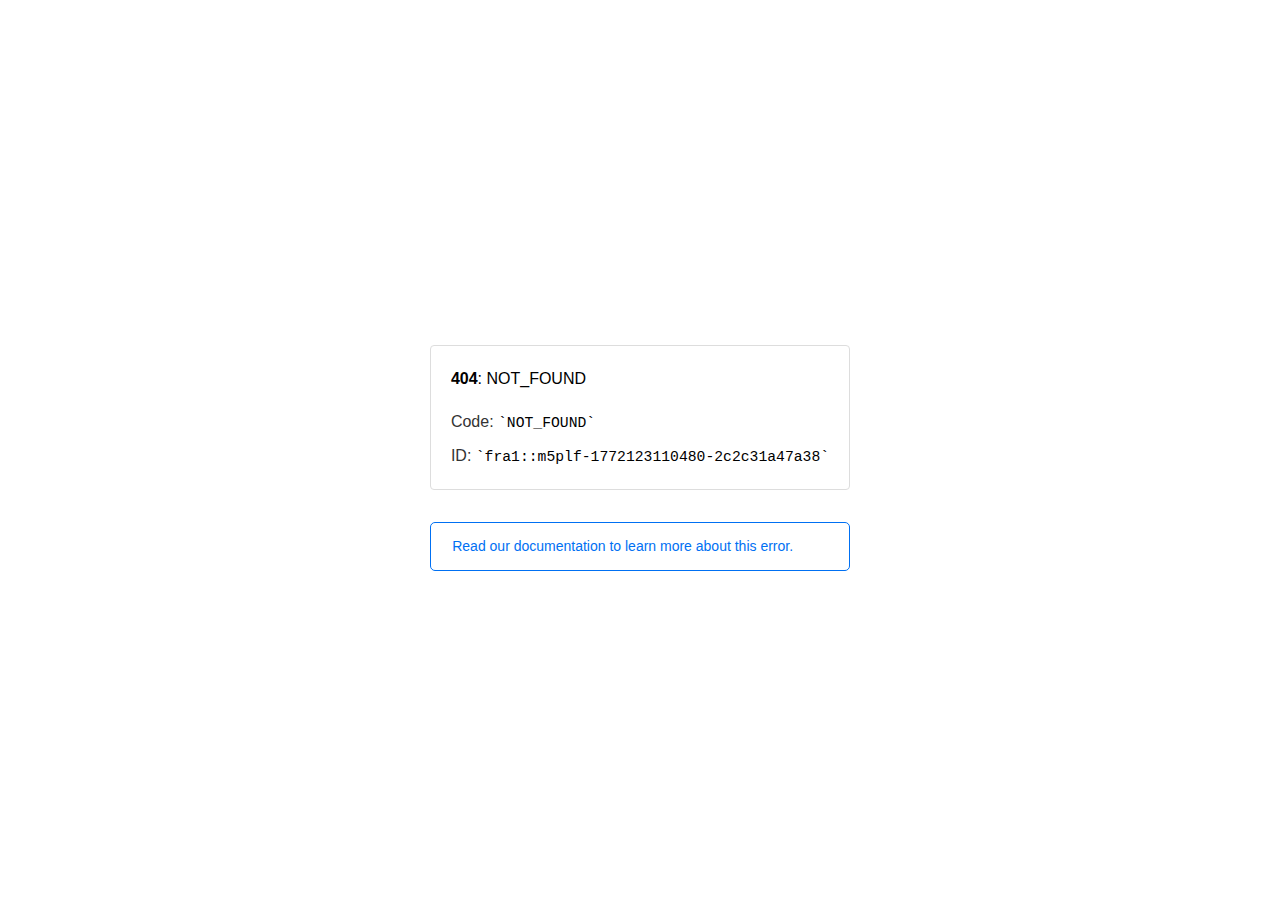
<file: images/image3671.html>
<!doctype html><html lang=en><meta charset=utf-8><meta name=viewport content="width=device-width,initial-scale=1"><meta name=theme-color content=#000><title>404: NOT_FOUND</title><style>html{font-size:62.5%;box-sizing:border-box;height:-webkit-fill-available}*,::after,::before{box-sizing:inherit}body{font-family:sf pro text,sf pro icons,helvetica neue,helvetica,arial,sans-serif;font-size:1.6rem;line-height:1.65;word-break:break-word;font-kerning:auto;font-variant:normal;-webkit-font-smoothing:antialiased;-moz-osx-font-smoothing:grayscale;text-rendering:optimizeLegibility;hyphens:auto;height:100vh;height:-webkit-fill-available;max-height:100vh;max-height:-webkit-fill-available;margin:0}::selection{background:#79ffe1}::-moz-selection{background:#79ffe1}a{cursor:pointer;color:#0070f3;text-decoration:none;transition:all .2s ease;border-bottom:1px solid #0000}a:hover{border-bottom:1px solid #0070f3}ul{padding:0;margin-left:1.5em;list-style-type:none}li{margin-bottom:10px}ul li:before{content:'\02013'}li:before{display:inline-block;color:#ccc;position:absolute;margin-left:-18px;transition:color .2s ease}code{font-family:Menlo,Monaco,Lucida Console,Liberation Mono,DejaVu Sans Mono,Bitstream Vera Sans Mono,Courier New,monospace,serif;font-size:.92em}code:after,code:before{content:'`'}.container{display:flex;justify-content:center;flex-direction:column;min-height:100%}main{max-width:80rem;padding:4rem 6rem;margin:auto}ul{margin-bottom:32px}.error-title{font-size:2rem;padding-left:22px;line-height:1.5;margin-bottom:24px}.error-title-guilty{border-left:2px solid #ed367f}.error-title-innocent{border-left:2px solid #59b89c}@media(max-width:500px){.owner-error{display:none}}main p{color:#333}.devinfo-container{border:1px solid #ddd;border-radius:4px;padding:2rem;display:flex;flex-direction:column;margin-bottom:32px}.error-code{margin:0;font-size:1.6rem;color:#000;margin-bottom:1.6rem}.devinfo-line{color:#333}.devinfo-line code,code,li{color:#000}.devinfo-line:not(:last-child){margin-bottom:8px}.docs-link,.contact-link{font-weight:500}header,footer,footer a{display:flex;justify-content:center;align-items:center}header,footer{min-height:100px;height:100px}header{border-bottom:1px solid #eaeaea}header h1{font-size:1.8rem;margin:0;font-weight:500}header p{font-size:1.3rem;margin:0;font-weight:500}.header-item{display:flex;padding:0 2rem;margin:2rem 0;text-decoration:line-through;color:#999}.header-item.active{color:#ff0080;text-decoration:none}.header-item.first{border-right:1px solid #eaeaea}.header-item-content{display:flex;flex-direction:column}.header-item-icon{margin-right:1rem;margin-top:.6rem}footer{border-top:1px solid #eaeaea}footer a{color:#000}footer a:hover{border-bottom-color:#0000}footer svg{margin-left:.8rem}.note{padding:8pt 16pt;border-radius:5px;border:1px solid #0070f3;font-size:14px;line-height:1.8;color:#0070f3}@media(max-width:500px){.devinfo-container .devinfo-line code{margin-top:.4rem}.devinfo-container .devinfo-line:not(:last-child){margin-bottom:1.6rem}.devinfo-container{margin-bottom:0}header{flex-direction:column;height:auto;min-height:auto;align-items:flex-start}.header-item.first{border-right:none;margin-bottom:0}main{padding:1rem 2rem}body{font-size:1.4rem;line-height:1.55}footer{display:none}.note{margin-top:16px}}</style><div class=container><main><p class=devinfo-container><span class=error-code><strong>404</strong>: NOT_FOUND</span>
<span class=devinfo-line>Code: <code>NOT_FOUND</code></span>
<span class=devinfo-line>ID: <code>fra1::m5plf-1772123110480-2c2c31a47a38</code></p><a href=https://vercel.com/docs/errors/NOT_FOUND class=owner-error><div class=note>Read our documentation to learn more about this error.</div></a></main></div>
</file>
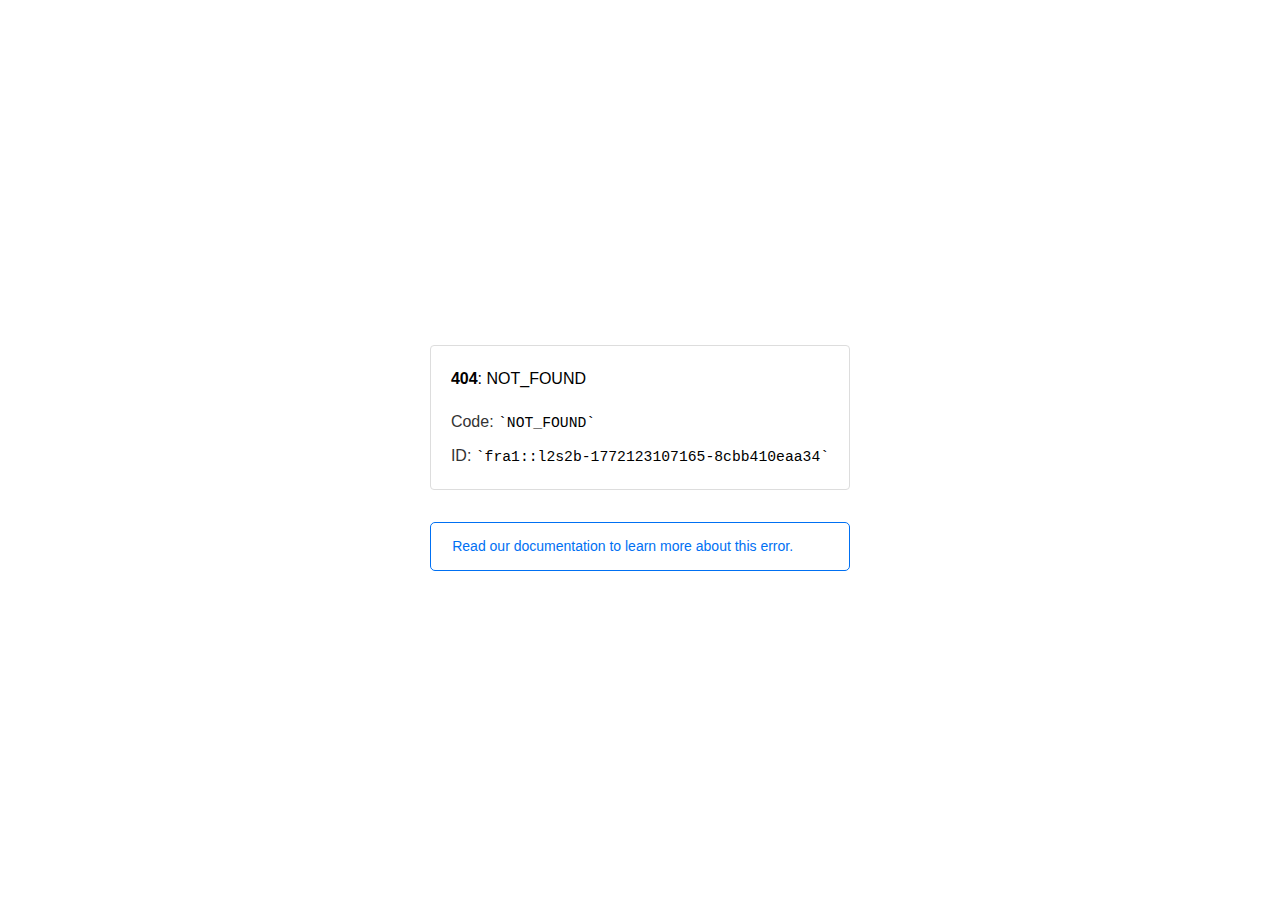
<file: images/image46e9.html>
<!doctype html><html lang=en><meta charset=utf-8><meta name=viewport content="width=device-width,initial-scale=1"><meta name=theme-color content=#000><title>404: NOT_FOUND</title><style>html{font-size:62.5%;box-sizing:border-box;height:-webkit-fill-available}*,::after,::before{box-sizing:inherit}body{font-family:sf pro text,sf pro icons,helvetica neue,helvetica,arial,sans-serif;font-size:1.6rem;line-height:1.65;word-break:break-word;font-kerning:auto;font-variant:normal;-webkit-font-smoothing:antialiased;-moz-osx-font-smoothing:grayscale;text-rendering:optimizeLegibility;hyphens:auto;height:100vh;height:-webkit-fill-available;max-height:100vh;max-height:-webkit-fill-available;margin:0}::selection{background:#79ffe1}::-moz-selection{background:#79ffe1}a{cursor:pointer;color:#0070f3;text-decoration:none;transition:all .2s ease;border-bottom:1px solid #0000}a:hover{border-bottom:1px solid #0070f3}ul{padding:0;margin-left:1.5em;list-style-type:none}li{margin-bottom:10px}ul li:before{content:'\02013'}li:before{display:inline-block;color:#ccc;position:absolute;margin-left:-18px;transition:color .2s ease}code{font-family:Menlo,Monaco,Lucida Console,Liberation Mono,DejaVu Sans Mono,Bitstream Vera Sans Mono,Courier New,monospace,serif;font-size:.92em}code:after,code:before{content:'`'}.container{display:flex;justify-content:center;flex-direction:column;min-height:100%}main{max-width:80rem;padding:4rem 6rem;margin:auto}ul{margin-bottom:32px}.error-title{font-size:2rem;padding-left:22px;line-height:1.5;margin-bottom:24px}.error-title-guilty{border-left:2px solid #ed367f}.error-title-innocent{border-left:2px solid #59b89c}@media(max-width:500px){.owner-error{display:none}}main p{color:#333}.devinfo-container{border:1px solid #ddd;border-radius:4px;padding:2rem;display:flex;flex-direction:column;margin-bottom:32px}.error-code{margin:0;font-size:1.6rem;color:#000;margin-bottom:1.6rem}.devinfo-line{color:#333}.devinfo-line code,code,li{color:#000}.devinfo-line:not(:last-child){margin-bottom:8px}.docs-link,.contact-link{font-weight:500}header,footer,footer a{display:flex;justify-content:center;align-items:center}header,footer{min-height:100px;height:100px}header{border-bottom:1px solid #eaeaea}header h1{font-size:1.8rem;margin:0;font-weight:500}header p{font-size:1.3rem;margin:0;font-weight:500}.header-item{display:flex;padding:0 2rem;margin:2rem 0;text-decoration:line-through;color:#999}.header-item.active{color:#ff0080;text-decoration:none}.header-item.first{border-right:1px solid #eaeaea}.header-item-content{display:flex;flex-direction:column}.header-item-icon{margin-right:1rem;margin-top:.6rem}footer{border-top:1px solid #eaeaea}footer a{color:#000}footer a:hover{border-bottom-color:#0000}footer svg{margin-left:.8rem}.note{padding:8pt 16pt;border-radius:5px;border:1px solid #0070f3;font-size:14px;line-height:1.8;color:#0070f3}@media(max-width:500px){.devinfo-container .devinfo-line code{margin-top:.4rem}.devinfo-container .devinfo-line:not(:last-child){margin-bottom:1.6rem}.devinfo-container{margin-bottom:0}header{flex-direction:column;height:auto;min-height:auto;align-items:flex-start}.header-item.first{border-right:none;margin-bottom:0}main{padding:1rem 2rem}body{font-size:1.4rem;line-height:1.55}footer{display:none}.note{margin-top:16px}}</style><div class=container><main><p class=devinfo-container><span class=error-code><strong>404</strong>: NOT_FOUND</span>
<span class=devinfo-line>Code: <code>NOT_FOUND</code></span>
<span class=devinfo-line>ID: <code>fra1::l2s2b-1772123107165-8cbb410eaa34</code></p><a href=https://vercel.com/docs/errors/NOT_FOUND class=owner-error><div class=note>Read our documentation to learn more about this error.</div></a></main></div>
</file>
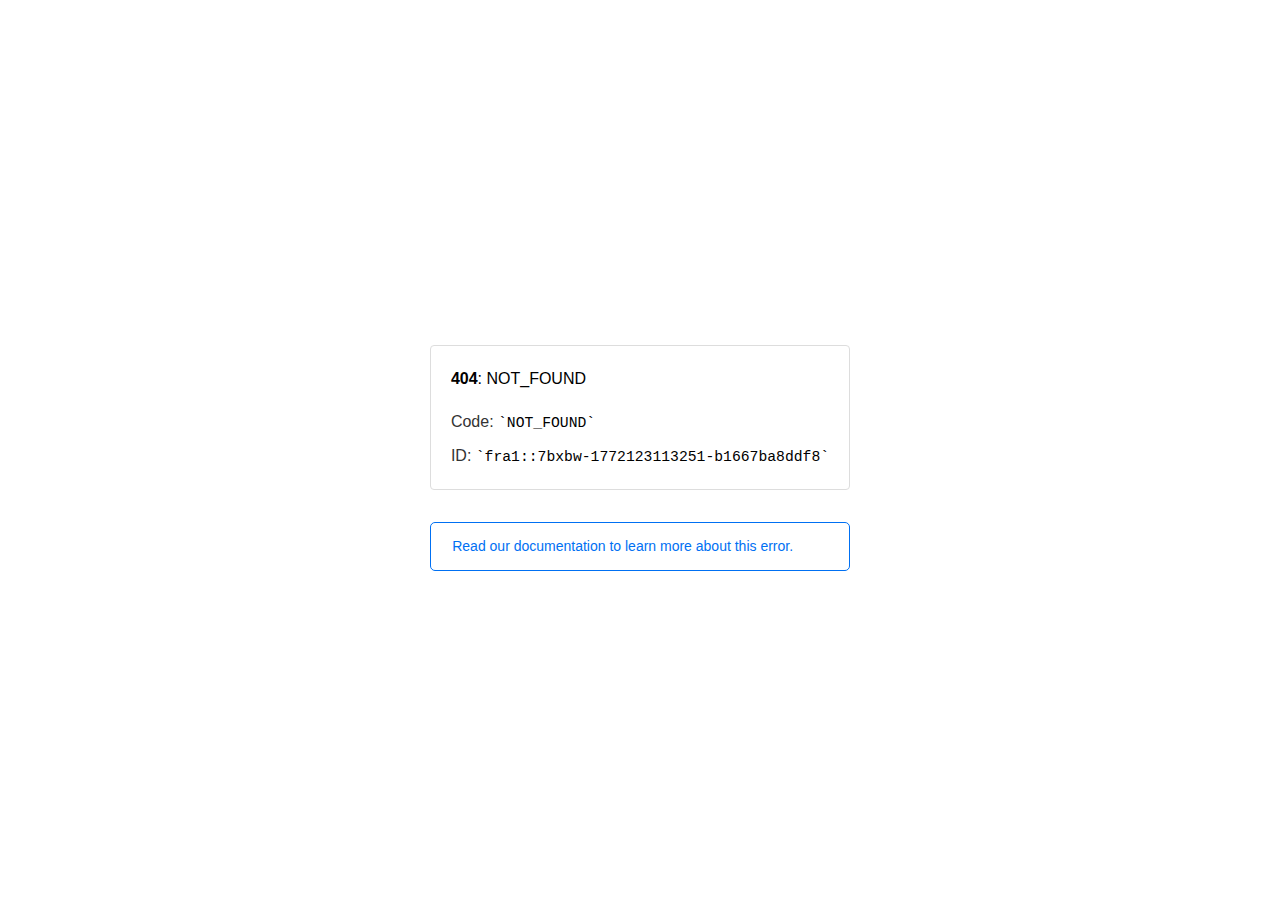
<file: images/image6630.html>
<!doctype html><html lang=en><meta charset=utf-8><meta name=viewport content="width=device-width,initial-scale=1"><meta name=theme-color content=#000><title>404: NOT_FOUND</title><style>html{font-size:62.5%;box-sizing:border-box;height:-webkit-fill-available}*,::after,::before{box-sizing:inherit}body{font-family:sf pro text,sf pro icons,helvetica neue,helvetica,arial,sans-serif;font-size:1.6rem;line-height:1.65;word-break:break-word;font-kerning:auto;font-variant:normal;-webkit-font-smoothing:antialiased;-moz-osx-font-smoothing:grayscale;text-rendering:optimizeLegibility;hyphens:auto;height:100vh;height:-webkit-fill-available;max-height:100vh;max-height:-webkit-fill-available;margin:0}::selection{background:#79ffe1}::-moz-selection{background:#79ffe1}a{cursor:pointer;color:#0070f3;text-decoration:none;transition:all .2s ease;border-bottom:1px solid #0000}a:hover{border-bottom:1px solid #0070f3}ul{padding:0;margin-left:1.5em;list-style-type:none}li{margin-bottom:10px}ul li:before{content:'\02013'}li:before{display:inline-block;color:#ccc;position:absolute;margin-left:-18px;transition:color .2s ease}code{font-family:Menlo,Monaco,Lucida Console,Liberation Mono,DejaVu Sans Mono,Bitstream Vera Sans Mono,Courier New,monospace,serif;font-size:.92em}code:after,code:before{content:'`'}.container{display:flex;justify-content:center;flex-direction:column;min-height:100%}main{max-width:80rem;padding:4rem 6rem;margin:auto}ul{margin-bottom:32px}.error-title{font-size:2rem;padding-left:22px;line-height:1.5;margin-bottom:24px}.error-title-guilty{border-left:2px solid #ed367f}.error-title-innocent{border-left:2px solid #59b89c}@media(max-width:500px){.owner-error{display:none}}main p{color:#333}.devinfo-container{border:1px solid #ddd;border-radius:4px;padding:2rem;display:flex;flex-direction:column;margin-bottom:32px}.error-code{margin:0;font-size:1.6rem;color:#000;margin-bottom:1.6rem}.devinfo-line{color:#333}.devinfo-line code,code,li{color:#000}.devinfo-line:not(:last-child){margin-bottom:8px}.docs-link,.contact-link{font-weight:500}header,footer,footer a{display:flex;justify-content:center;align-items:center}header,footer{min-height:100px;height:100px}header{border-bottom:1px solid #eaeaea}header h1{font-size:1.8rem;margin:0;font-weight:500}header p{font-size:1.3rem;margin:0;font-weight:500}.header-item{display:flex;padding:0 2rem;margin:2rem 0;text-decoration:line-through;color:#999}.header-item.active{color:#ff0080;text-decoration:none}.header-item.first{border-right:1px solid #eaeaea}.header-item-content{display:flex;flex-direction:column}.header-item-icon{margin-right:1rem;margin-top:.6rem}footer{border-top:1px solid #eaeaea}footer a{color:#000}footer a:hover{border-bottom-color:#0000}footer svg{margin-left:.8rem}.note{padding:8pt 16pt;border-radius:5px;border:1px solid #0070f3;font-size:14px;line-height:1.8;color:#0070f3}@media(max-width:500px){.devinfo-container .devinfo-line code{margin-top:.4rem}.devinfo-container .devinfo-line:not(:last-child){margin-bottom:1.6rem}.devinfo-container{margin-bottom:0}header{flex-direction:column;height:auto;min-height:auto;align-items:flex-start}.header-item.first{border-right:none;margin-bottom:0}main{padding:1rem 2rem}body{font-size:1.4rem;line-height:1.55}footer{display:none}.note{margin-top:16px}}</style><div class=container><main><p class=devinfo-container><span class=error-code><strong>404</strong>: NOT_FOUND</span>
<span class=devinfo-line>Code: <code>NOT_FOUND</code></span>
<span class=devinfo-line>ID: <code>fra1::7bxbw-1772123113251-b1667ba8ddf8</code></p><a href=https://vercel.com/docs/errors/NOT_FOUND class=owner-error><div class=note>Read our documentation to learn more about this error.</div></a></main></div>
</file>
